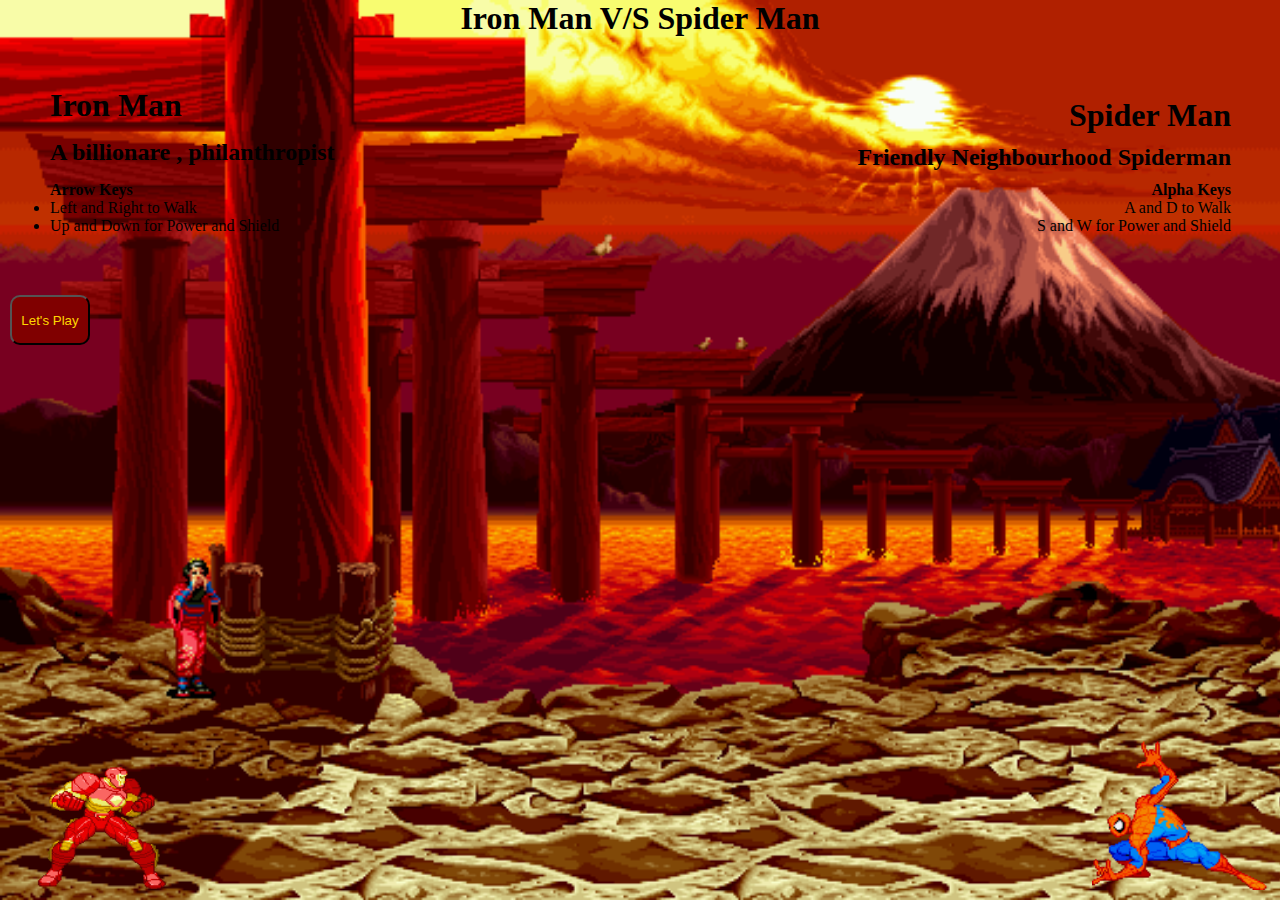
<file: Fight Animation/index.html>
<!DOCTYPE html>
<html lang="en">

<head>
    <meta charset="UTF-8">
    <meta http-equiv="X-UA-Compatible" content="IE=edge">
    <meta name="viewport" content="width=device-width, initial-scale=1.0">
    <title>Fighting Game</title>
    <link rel="stylesheet" href="style.css">

</head>

<body>
    <div class="container">
        <div class="modal" id="modal">
            <div class="modal-header">
                <h1 class="modal-title">Iron Man V/S Spider Man</h1>
            </div>
            <div class="modal-body1">
                <h1 class="iron">Iron Man</h1>
                <h2 class="iron">A billionare , philanthropist </h2>
                <ul class="ul1">
                    <h4>Arrow Keys</h4>
                    <li>Left and Right to Walk</li>
                    <li>Up and Down for Power and Shield</li>
                </ul>
            </div>
            <div class="modal-body2">
                <h1 class="spider">Spider Man</h1>
                <h2 class="spider">Friendly Neighbourhood Spiderman</h2>
                <ul class="ul2">
                    <h4>Alpha Keys</h4>
                    <p>A and D to Walk</li>
                    <p>S and W for Power and Shield</li>
                </ul>
            </div>

            <button id="btn" class="btn">Let's Play</button>

        </div>

    </div>
    <img id="character1" class="character1" src="Iron Man/iron-man-stance.gif">
    <img id="character2" class="character2" src="Captian America/m-spiderman stance.gif">

    </div>

    <script src="app.js"></script>
</body>

</html>
</file>
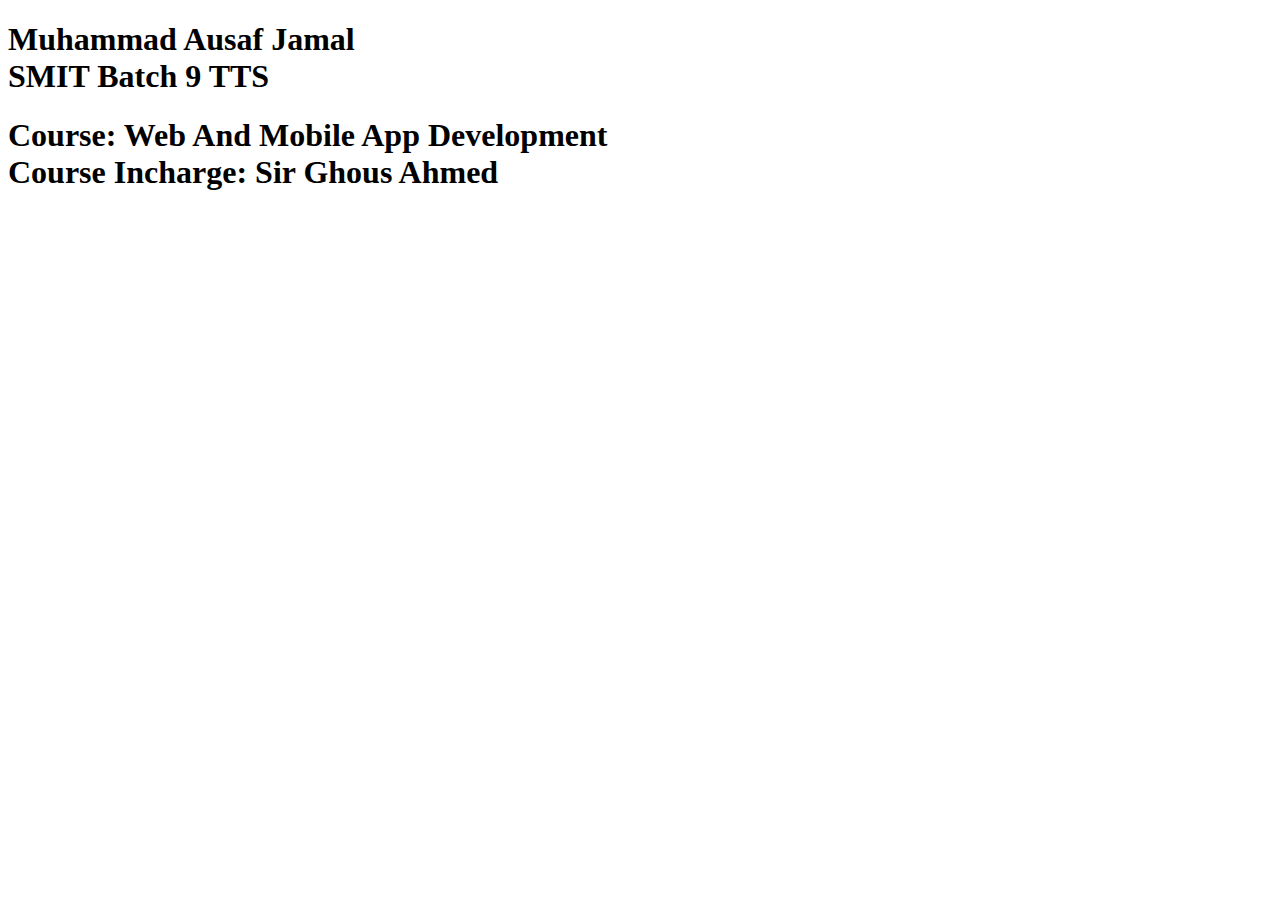
<file: Java Script/Assignment_1_CHP#1_ALERTS/index.html>
<!DOCTYPE html>
<html lang="en">
<head>
    <meta charset="UTF-8">
    <meta http-equiv="X-UA-Compatible" content="IE=edge">
    <meta name="viewport" content="width=device-width, initial-scale=1.0">
    <title>JAVA Assignment 1 CHP#1 </title>
   <!-- Question_7  -->
   <script src="app.js"></script>
</head>
<body>
    <script src="app.js"></script>
  
     <h1> Muhammad Ausaf Jamal <br/> SMIT Batch 9 TTS</h1>

     <script src="app.js"></script>


     <h1> Course: Web And Mobile App Development <br/>Course Incharge: Sir Ghous Ahmed</h1>









    <script src="app.js"></script>
</body>
</html>
</file>
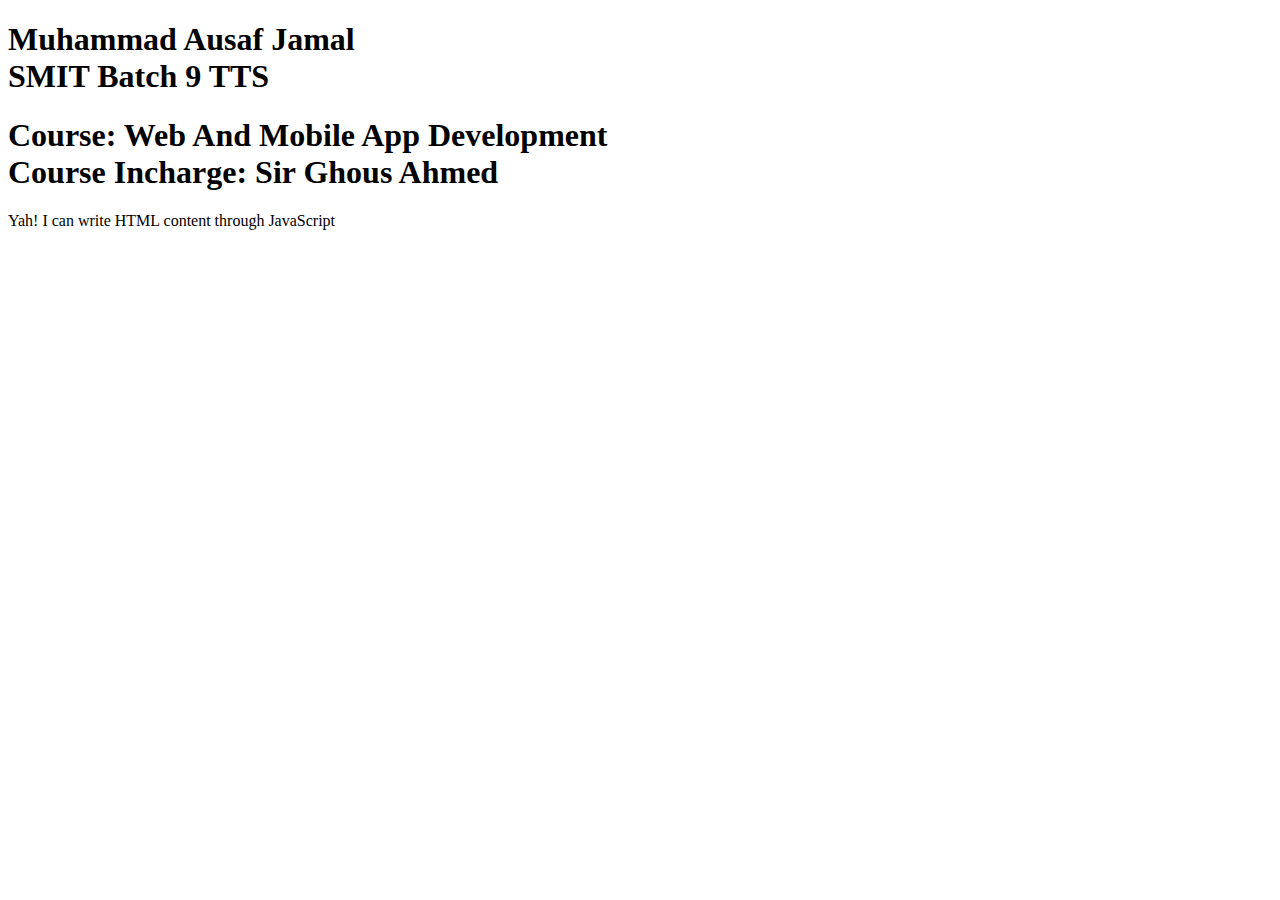
<file: Java Script/Assignment_2_CHP#2_VARIABLES_FOR_STRIN/index.html>
<!DOCTYPE html>
<html lang="en">
<head>
    <meta charset="UTF-8">
    <meta http-equiv="X-UA-Compatible" content="IE=edge">
    <meta name="viewport" content="width=device-width, initial-scale=1.0">
    <title>JAVA Assignment 2 CHP#2</title>
</head>
<body>
    <h1> Muhammad Ausaf Jamal <br/> SMIT Batch 9 TTS</h1>

    <h1> Course: Web And Mobile App Development <br/>Course Incharge: Sir Ghous Ahmed</h1>
   
    <script src="app.js"></script>
</body>
</html>
</file>
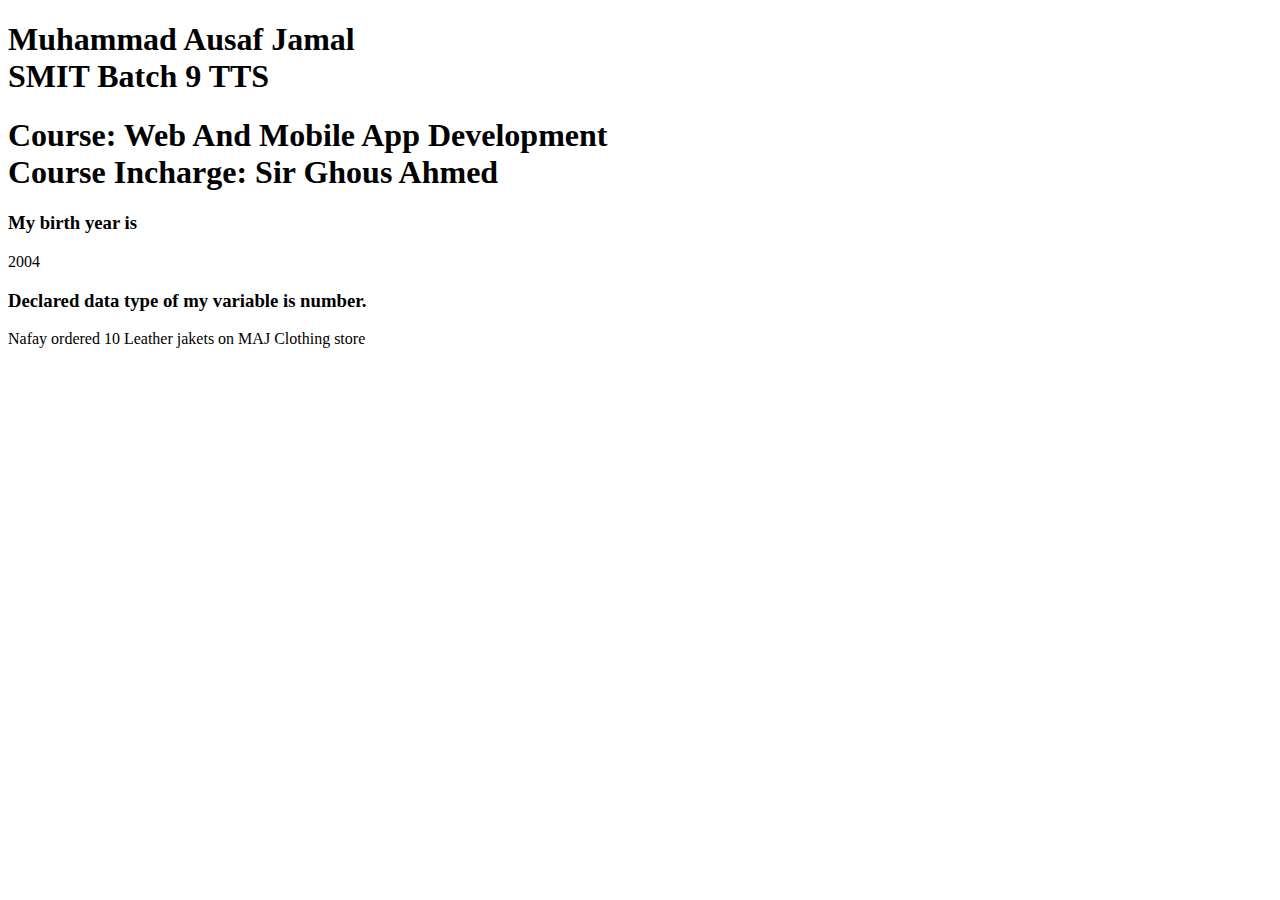
<file: Java Script/Assignment_2_CHP#3_VARIABLES_FOR_NUMBER/index.html>
<!DOCTYPE html>
<html lang="en">
<head>
    <meta charset="UTF-8">
    <meta http-equiv="X-UA-Compatible" content="IE=edge">
    <meta name="viewport" content="width=device-width, initial-scale=1.0">
    <title>JAVA Assignment#2 CHP#3</title>
</head>
<body>
    <h1> Muhammad Ausaf Jamal <br/> SMIT Batch 9 TTS</h1>

    <h1> Course: Web And Mobile App Development <br/>Course Incharge: Sir Ghous Ahmed</h1>
    <script src="app.js"></script>
</body>
</html>
</file>
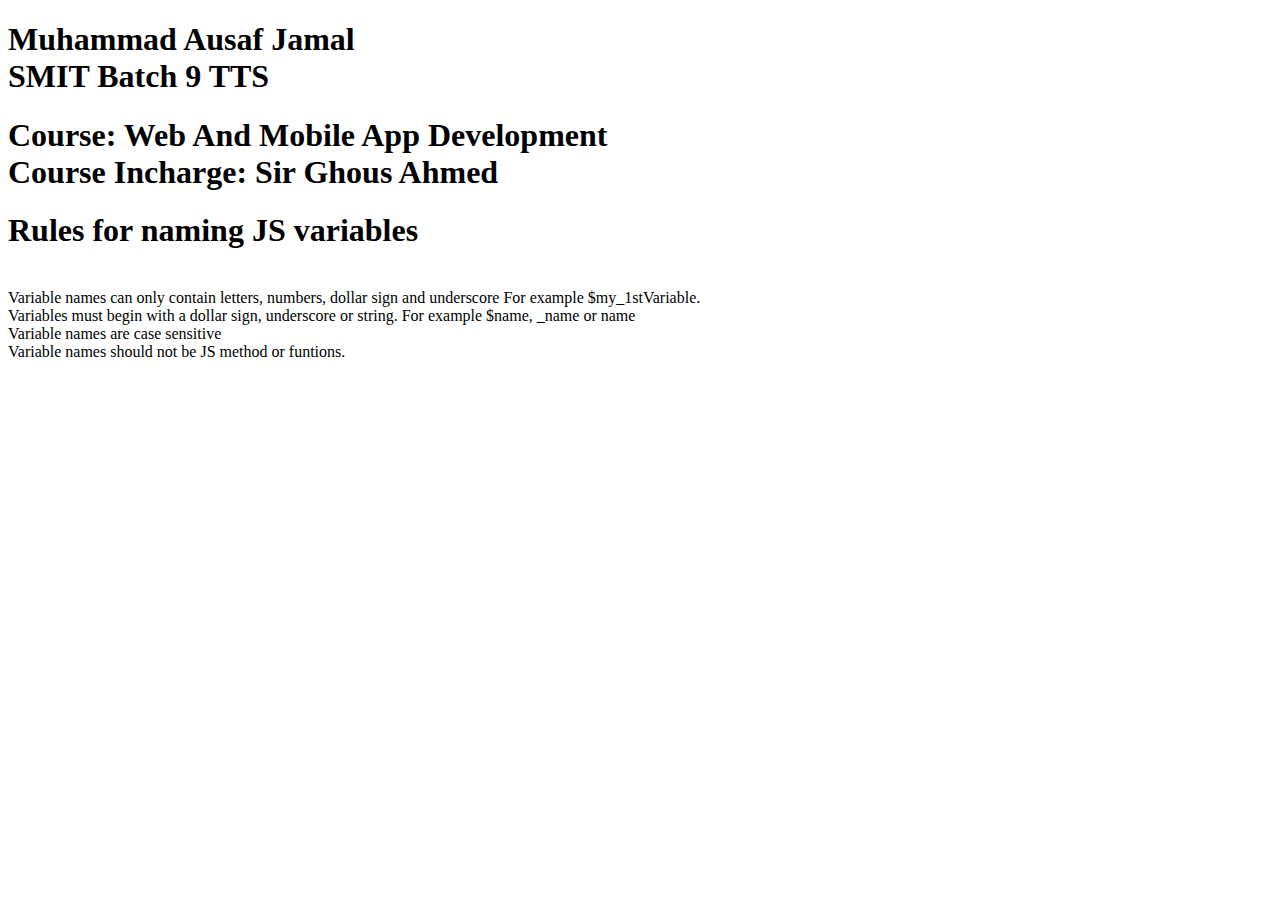
<file: Java Script/Assignment_2_CHP#4_VARIABLES_NAMES/index.html>
<!DOCTYPE html>
<html lang="en">
<head>
    <meta charset="UTF-8">
    <meta http-equiv="X-UA-Compatible" content="IE=edge">
    <meta name="viewport" content="width=device-width, initial-scale=1.0">
    <title>Assignment 2 CHP#4</title>
</head>
<body>


    <h1> Muhammad Ausaf Jamal <br/> SMIT Batch 9 TTS</h1>

    <h1> Course: Web And Mobile App Development <br/>Course Incharge: Sir Ghous Ahmed</h1>



    
    <script src="app.js"></script>
</body>
</html>
</file>
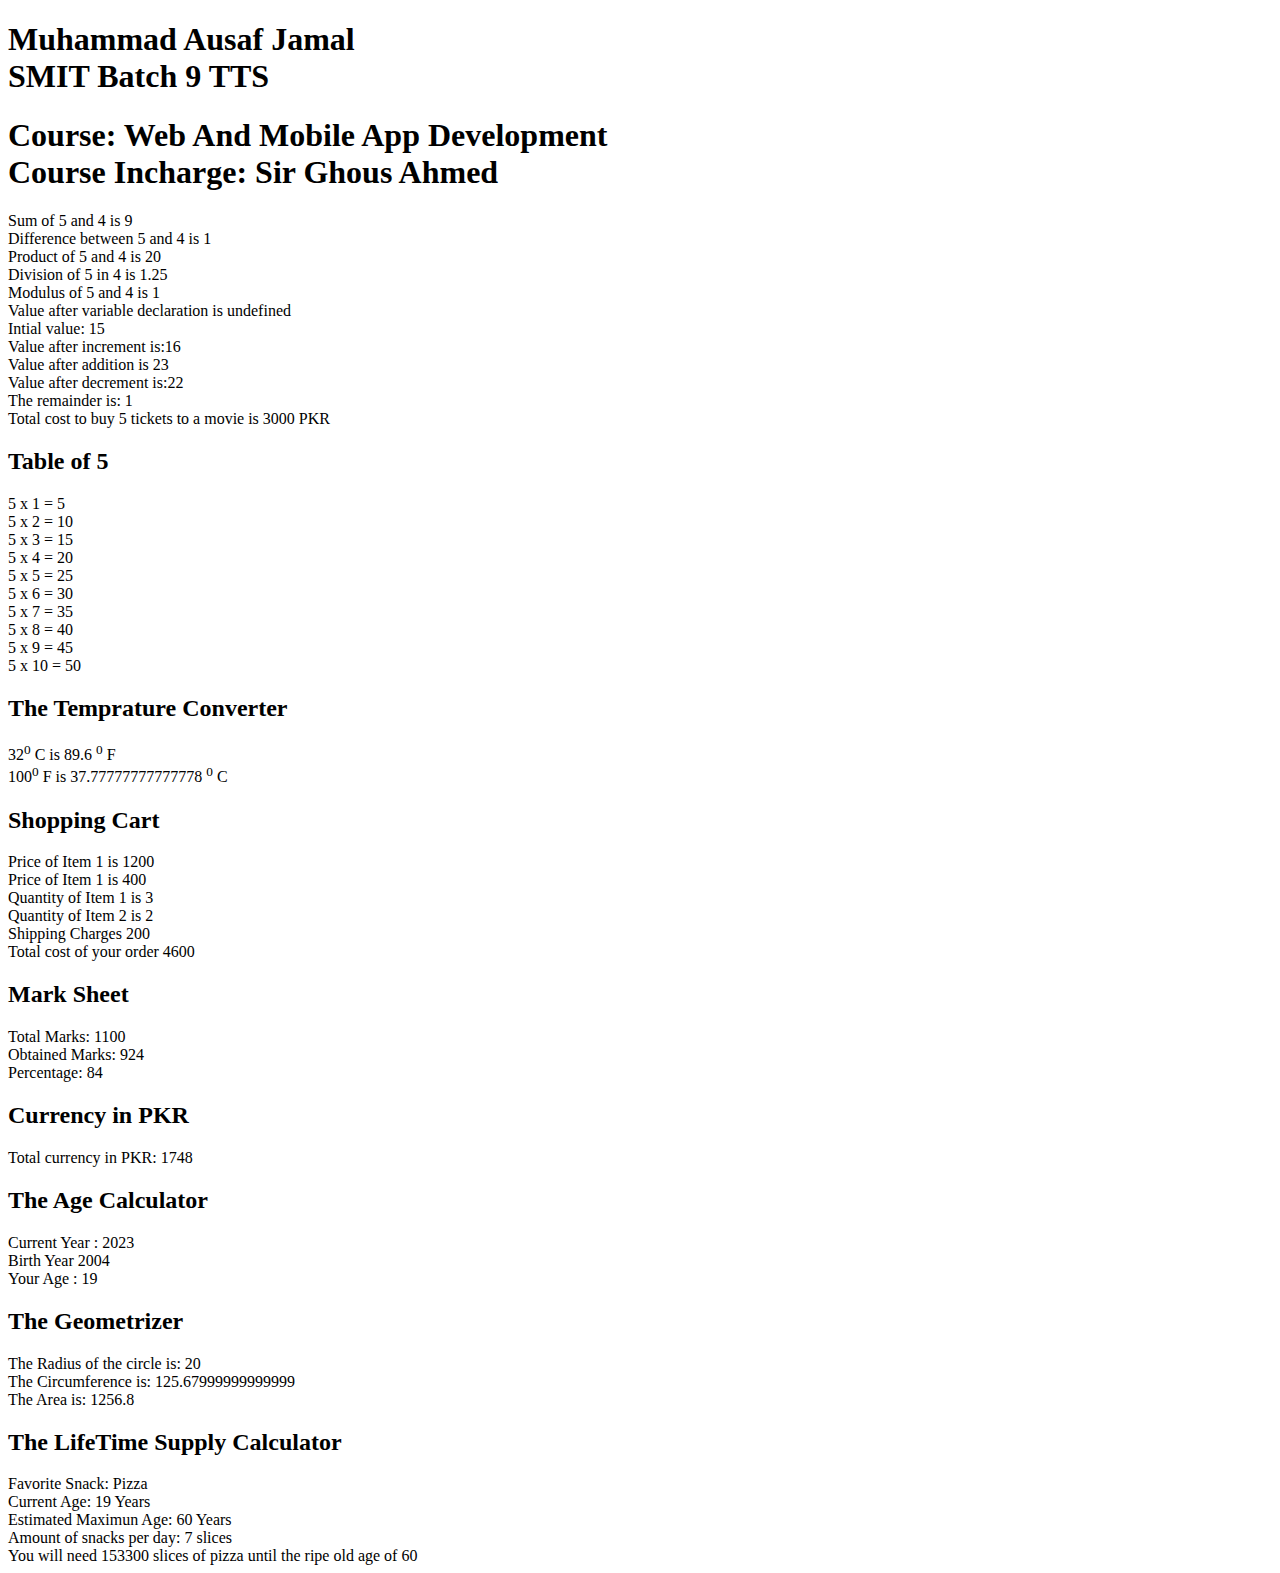
<file: Java Script/Assignment_3_CHP#5_MATH_EXPRESSION/index.html>
<!DOCTYPE html>
<html lang="en">
<head>
    <meta charset="UTF-8">
    <meta http-equiv="X-UA-Compatible" content="IE=edge">
    <meta name="viewport" content="width=device-width, initial-scale=1.0">
    <title>Assignment 3 CHP#5</title>
</head>
<body>


    <h1> Muhammad Ausaf Jamal <br/> SMIT Batch 9 TTS</h1>

    <h1> Course: Web And Mobile App Development <br/>Course Incharge: Sir Ghous Ahmed</h1>



    
    <script src="app.js"></script>
</body>
</html>
</file>
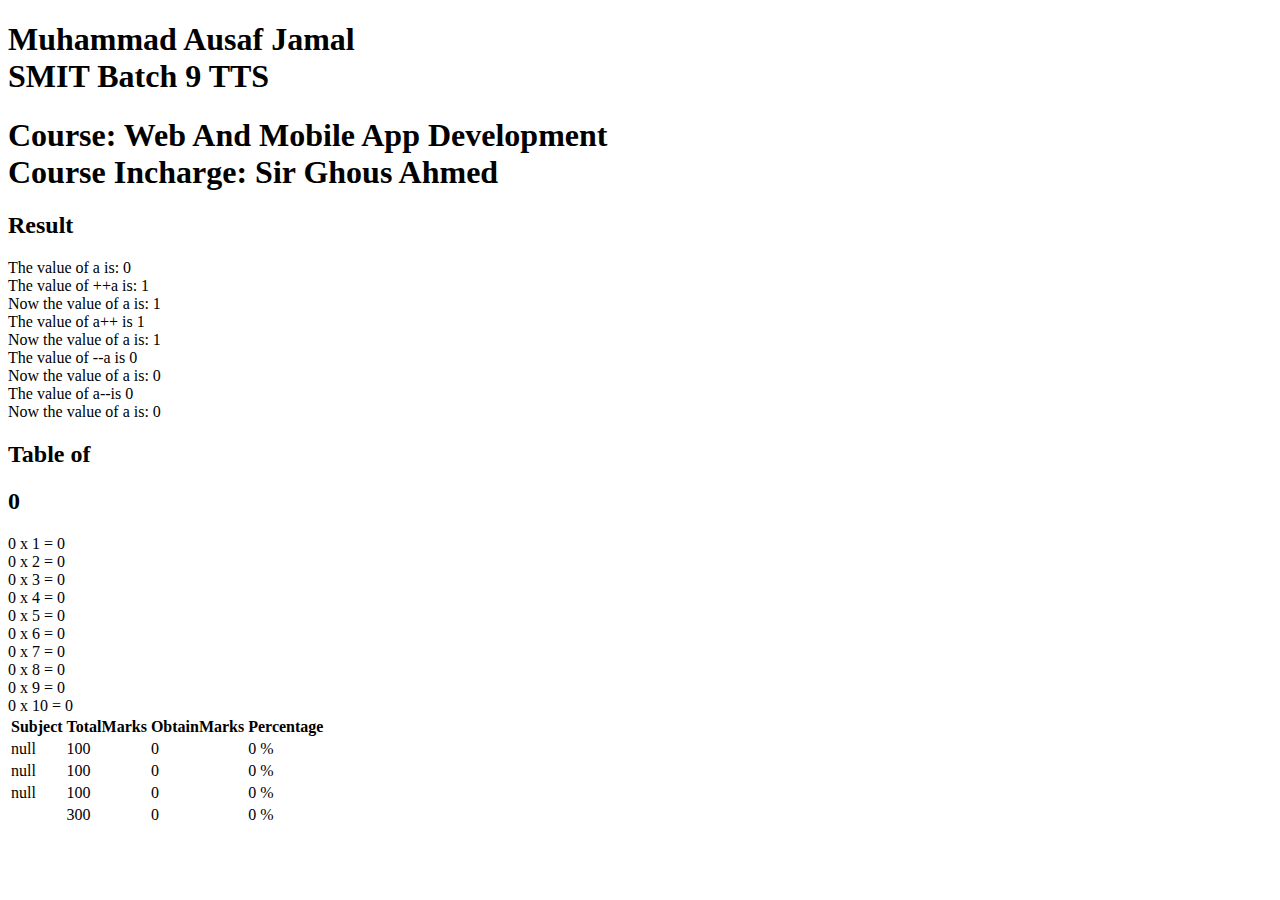
<file: Java Script/Assignment_3_CHP#6-9_MATH_EXPRESSIONS/index.html>
<!DOCTYPE html>
<html lang="en">
<head>
    <meta charset="UTF-8">
    <meta http-equiv="X-UA-Compatible" content="IE=edge">
    <meta name="viewport" content="width=device-width, initial-scale=1.0">
    <title>Assignment 3 CHP#6-9</title>
</head>
<body>


    <h1> Muhammad Ausaf Jamal <br/> SMIT Batch 9 TTS</h1>

    <h1> Course: Web And Mobile App Development <br/>Course Incharge: Sir Ghous Ahmed</h1>



    
    <script src="app.js"></script>
</body>
</html>
</file>
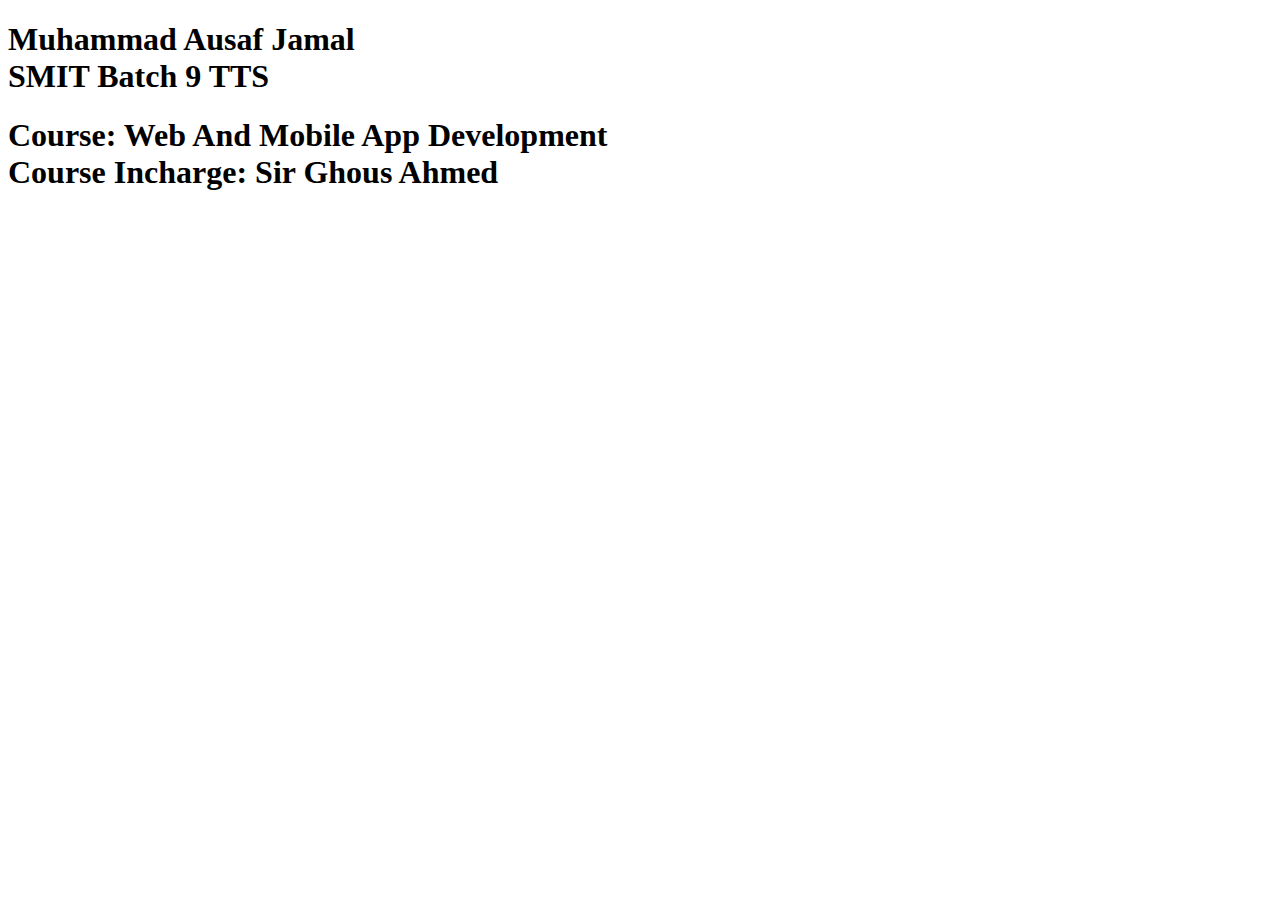
<file: Java Script/Assignment_5_CHP#14-16_ARRAYS/index.html>
<!DOCTYPE html>
<html lang="en">
<head>
    <meta charset="UTF-8">
    <meta http-equiv="X-UA-Compatible" content="IE=edge">
    <meta name="viewport" content="width=device-width, initial-scale=1.0">
    <title>Assignment 5 CHP#14-16</title>
</head>
<body>


    <h1> Muhammad Ausaf Jamal <br/> SMIT Batch 9 TTS</h1>

    <h1> Course: Web And Mobile App Development <br/>Course Incharge: Sir Ghous Ahmed</h1>



    
    <script src="app.js"></script>
</body>
</html>
</file>
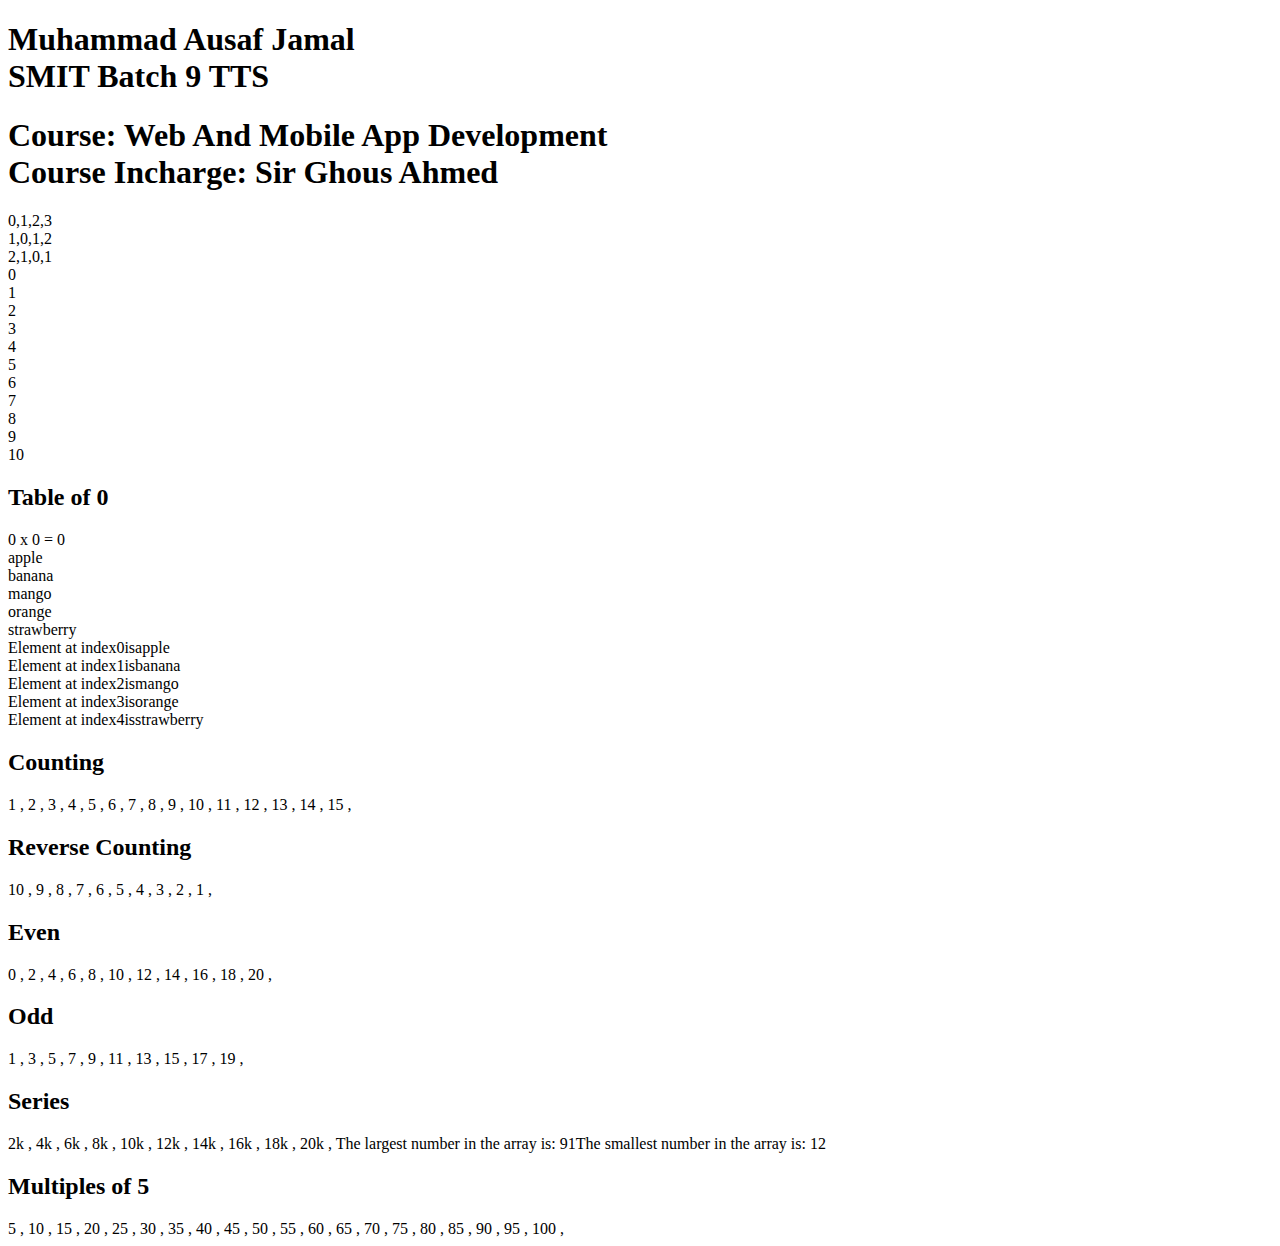
<file: Java Script/Assignment_5_CHP#17-20_ARRAYS and LOOPS/index.html>
<!DOCTYPE html>
<html lang="en">
<head>
    <meta charset="UTF-8">
    <meta http-equiv="X-UA-Compatible" content="IE=edge">
    <meta name="viewport" content="width=device-width, initial-scale=1.0">
    <title>Assignment 5 CHP#17-20</title>
</head>
<body>


    <h1> Muhammad Ausaf Jamal <br/> SMIT Batch 9 TTS</h1>

    <h1> Course: Web And Mobile App Development <br/>Course Incharge: Sir Ghous Ahmed</h1>



    
    <script src="app.js"></script>
</body>
</html>
</file>
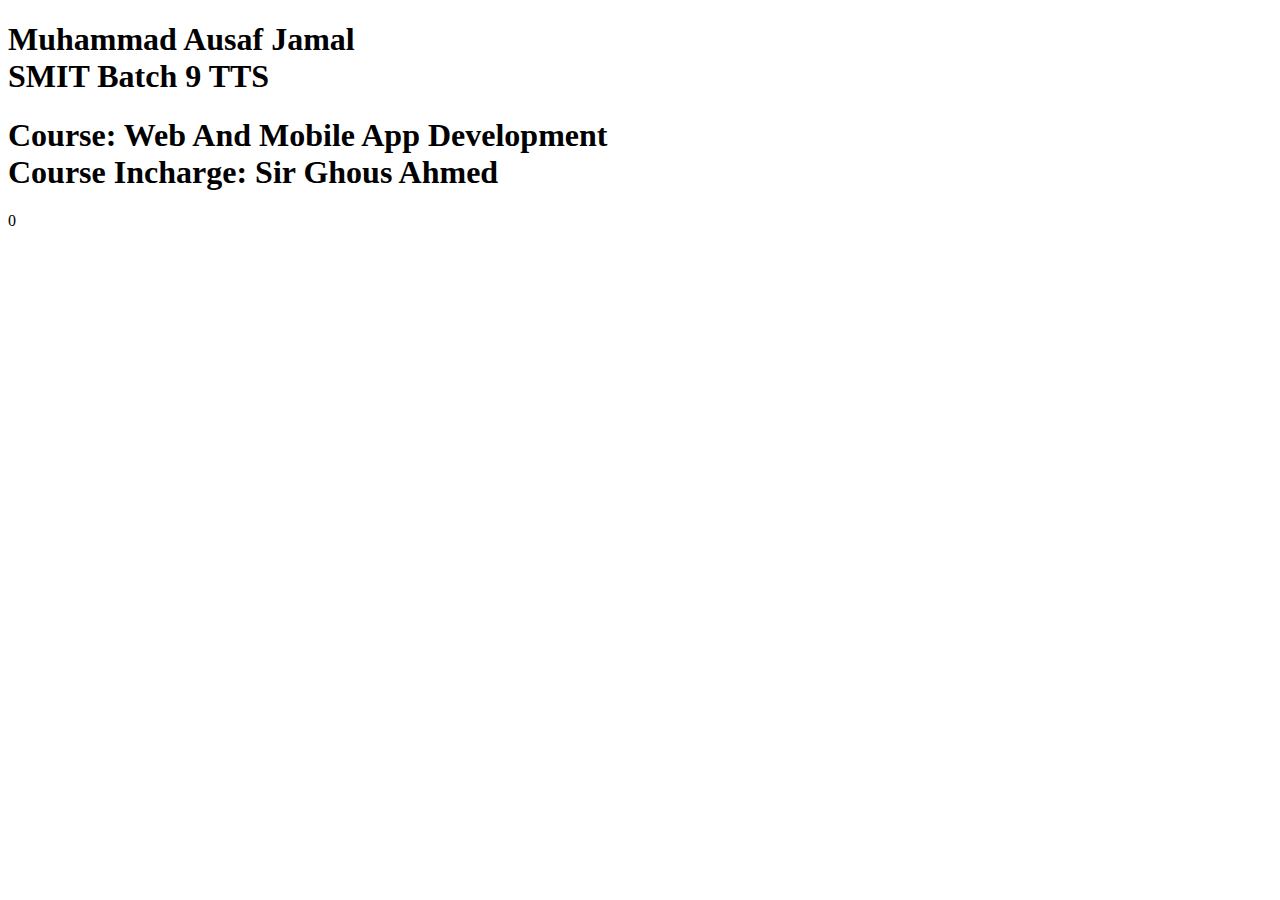
<file: Java Script/Assignment_6_CHP#21-25_STRING METHODS/index.html>
<!DOCTYPE html>
<html lang="en">
<head>
    <meta charset="UTF-8">
    <meta http-equiv="X-UA-Compatible" content="IE=edge">
    <meta name="viewport" content="width=device-width, initial-scale=1.0">
    <title>Assignment 6 CHP#21-25</title>
</head>
<body>


    <h1> Muhammad Ausaf Jamal <br/> SMIT Batch 9 TTS</h1>

    <h1> Course: Web And Mobile App Development <br/>Course Incharge: Sir Ghous Ahmed</h1>



    
    <script src="app.js"></script>
</body>
</html>
</file>
<file: Fight Animation/style.css>
* {
    margin: 0;
    padding: 0;
    box-sizing: border-box;
}

body {
    overflow: hidden !important;
}


.container {
    width: 100%;
    height: 100vh;
    background-image: url(1.gif);
    background-repeat: no-repeat;
    background-size: cover;
    position: relative;
}

.modal-title {
    text-align: center;
}

.iron,
.ul1 {
    text-align: left;
    padding: 5px;
    margin: 5px;
}

.spider,
.ul2 {
    text-align: right;
    padding: 5px;

}

.btn {
    margin: 10px;
    border-radius: 10px;
    width: 80px;
    height: 50px;
    background-color: #800000;
    color: gold;
}

.modal-body1 {
    display: inline-block;
    width: 40%;
    margin: 40px;
}

.modal-body2 {
    display: inline-block;
    width: 50%;

}




.character1 {
    width: 200px;
    height: 150px;
    object-fit: contain;
    position: absolute;
    bottom: 0;
    left: 0;
}

.character2 {
    width: 200px;
    height: 150px;
    object-fit: contain;
    position: absolute;
    bottom: 10px;
    transform: scaleX(-1);
    right: 0;
}
</file>
